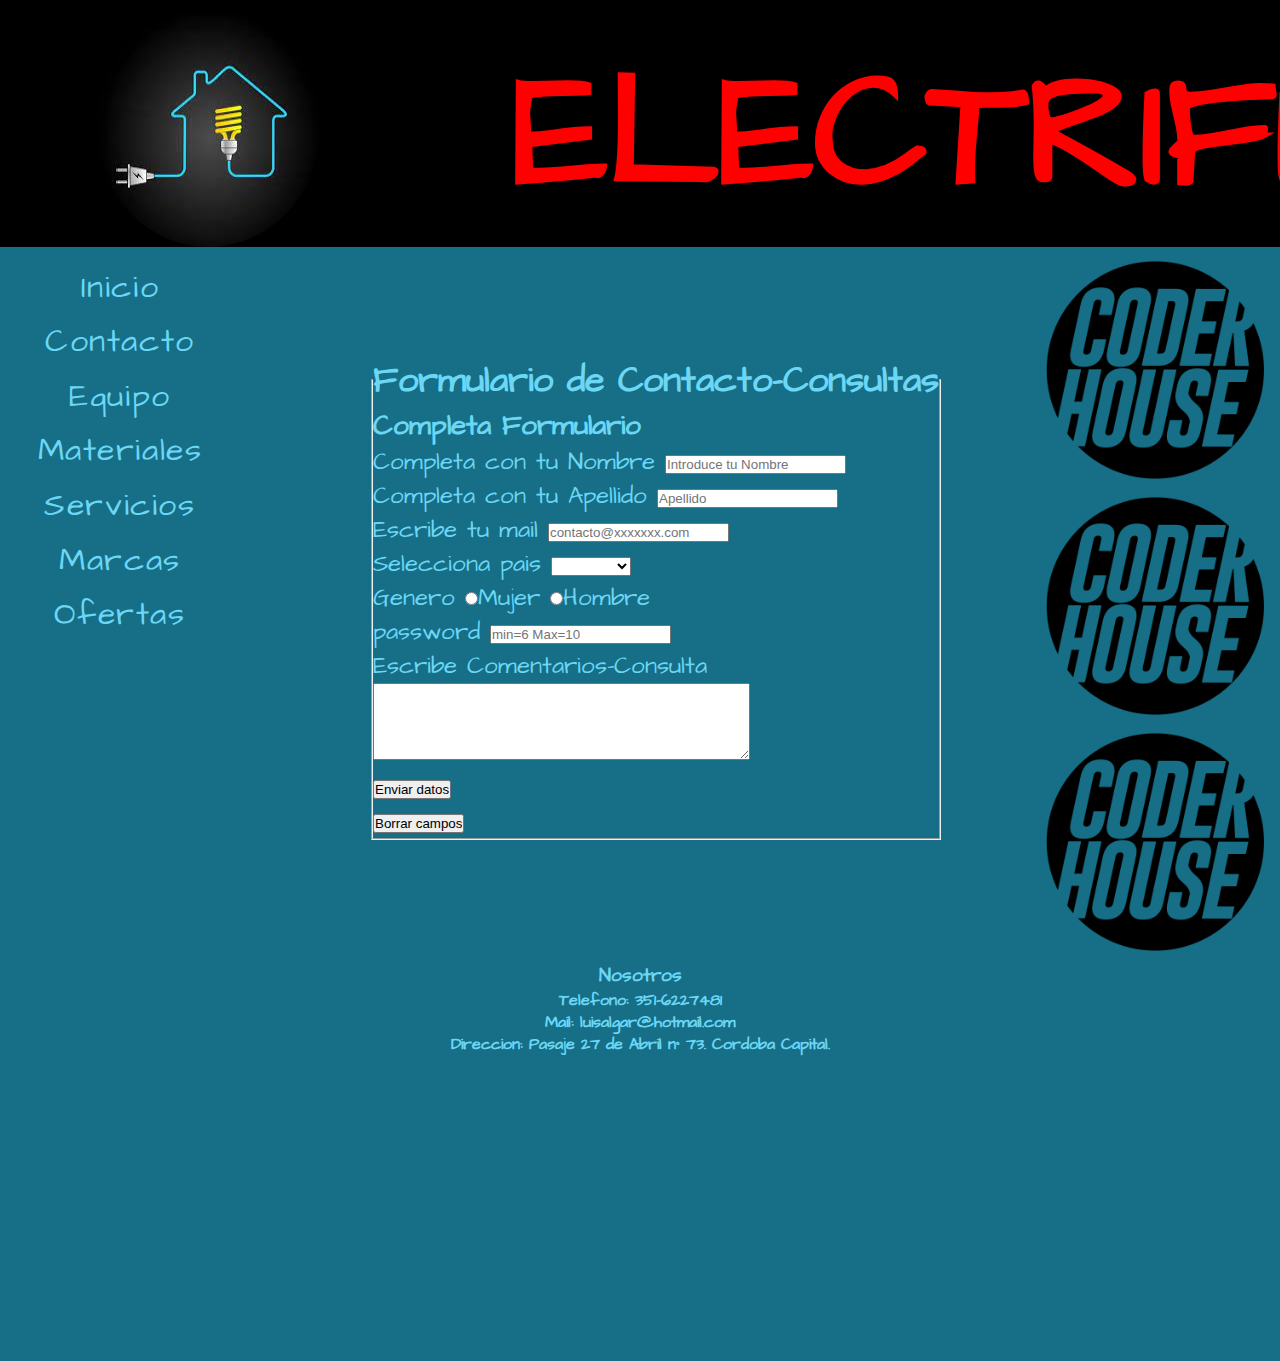
<file: contacto-consultas.html>
<!DOCTYPE html>
<html lang="en">
  <head>
    <meta charset="UTF-8">
    <meta http-equiv="X-UA-Compatible" content="IE=edge">
    <meta name="viewport" content="width=device-width, initial-scale=1.0">
    <meta name="description" content="En ELECTRIFICA:COM encontraras una amplia variedad de materiales electricos, para tu casa o para la obra, ante cualquier duda contacte con nuestros venderores que lo ascesoraran en lo que necesiten.">
    <meta name="keywords" content="elec, electrico, materiales, obra, casa, cable, cinta, gabinete, cajas, de chapa, plasticas, embutir, unipolares subterraneos, estancas, proyectores, lamparas, led, embutir, apliques, aplicar, unipolares">
    <link rel="preconnect" href="https://fonts.gstatic.com">
    <link href="https://fonts.googleapis.com/css2?family=Architects+Daughter&family=Balsamiq+Sans&display=swap" rel="stylesheet">
    <link rel="stylesheet" href="https://cdnjs.cloudflare.com/ajax/libs/animate.css/4.1.1/animate.min.css">
    <link href="https://cdn.jsdelivr.net/npm/bootstrap@5.0.2/dist/css/bootstrap.min.css" rel="stylesheet" integrity="sha384-EVSTQN3/azprG1Anm3QDgpJLIm9Nao0Yz1ztcQTwFspd3yD65VohhpuuCOmLASjC" crossorigin="anonymous">
    <link rel="stylesheet" href="./css/Clase12.css">
    <title>ELECTRIFICA|Contacto</title>
</head>
  <body>
    <main>
      <header>
          <img class="logo animate__animated animate animate__flip" src="/Imagenes/Logo.png" alt=""> <h1 class="firma animate__animated animate animate__flip">ELECTRIFICA</h1>
      </header>
      <div class="barra">
          <nav>
              <ul>
                  <li><a href="electrifica.html"> Inicio</a></li>
                  <li><a href="/contacto-consultas.html">Contacto</a></li>
                  <li><a href="/Equipo.html">Equipo</a></li>
                  <li><a href="/Materiales.html">Materiales</a></li>
                  <li><a href="/servicios.html">Servicios</a></li>
                  <li><a href="/marcas.html">Marcas</a>
                  <ul>
                      <li>3M-<a href="/contacto-consultas.html">Consulte</a></li>
                      <li>Conectube-<a href="/contacto-consultas.html">Consulte</a></li>
                      <li>Fluke-<a href="/contacto-consultas.html">Consulte</a></li>
                      <li>Genrod-<a href="/contacto-consultas.html">Consulte</a></li>
                      <li>IMSA-<a href="/contacto-consultas.html">Consulte</a></li>
                      <li>Marlew-<a href="/contacto-consultas.html">Consulte</a></li>
                      <li>Philips-<a href="/contacto-consultas.html">Consulte</a></li>
                      <li>Prismian-<a href="/contacto-consultas.html">Consulte</a></li>
                      <li>Richi-<a href="/contacto-consultas.html">Consulte</a></li>
                      <li>Schneider-<a href="/contacto-consultas.html">Consulte</a></li>
                      <li>Siemens-<a href="/contacto-consultas.html">Consulte</a></li>
                      <li>Tacsa-<a href="/contacto-consultas.html">Consulte</a></li>
                      <li>Teclastar-<a href="/contacto-consultas.html">Consulte</a></li>
                      <li>Steck-<a href="/contacto-consultas.html">Consulte</a></li>
                  </ul>
                  </li>
                  <li><a href="/ofertas.html">Ofertas</a></li>
              </ul>
              </nav>
          </div>
    <section class="flex cuerpo">
      <fieldset>
        <legend><h2>Formulario de Contacto-Consultas</h2></legend>
        <h3>Completa Formulario</h3>
        <form action="#">
          <div>
            <label for="nombre">Completa con tu Nombre</label>
            <input
              type="text"
              name="nombre"
              placeholder="Introduce tu Nombre"
              required
            />
          </div>
          <div>
            <label for="apellido"> Completa con tu Apellido</label>
            <input
              type="text"
              name="apellido"
              placeholder="Apellido"
              required
            />
          </div>
          <div>
            <label for="email">Escribe tu mail</label>
            <input
              type="email"
              name="email"
              required
              placeholder="contacto@xxxxxxx.com"
            />
          </div>
          <div>
            <label for="pais">Selecciona pais</label>
            <select name="pais" id="" required>
              <option value=""></option>
              <option value="argentina">Argentina</option>
              <option value="uruguya">Uruguay</option>
              <option value="brasil">Brasil</option>
              <option value="Chile">Chile</option>
              <option value="Paraguay">Paraguay</option>
              <option value="Bolivia">Bolivia</option>
            </select>
          </div>
          <div>
            <label for="genero">Genero</label>
            <input type="radio" name="genero" value="mujer" />Mujer
            <input type="radio" name="genero" value="hombre" />Hombre
          </div>
          <div>
            <label for="password">password</label>
            <input
              type="password"
              name="password"
              minlength="6"
              maxlength="10"
              placeholder="min=6 Max=10"
              required
            />
          </div>
          <div>
            <label for="comentarios">Escribe Comentarios-Consulta</label><br />
            <textarea name="comentarios" id="" cols="45" rows="5"></textarea>
          </div>
          <div>
            <input type="submit" value="Enviar datos" />
          </div>
          <div>
            <input type="reset" value="Borrar campos" />
          </div>
        </form>
      </fieldset>
    </section>
    <aside class="aside">
      <a href="https://www.coderhouse.com/?utm_source=google&utm_medium=cpc&utm_campaign=brand&gclid=Cj0KCQjwlMaGBhD3ARIsAPvWd6jc0vC9sh7NxdMVu2Mhl2AO68-2_b3SjoyIqjkukCOoX2XZSKQ0tBQaAhZDEALw_wcB"><img src="/Imagenes/logo_coderhouse.png" alt="Propaganda Coder House" /></a>
      <a href="https://www.coderhouse.com/?utm_source=google&utm_medium=cpc&utm_campaign=brand&gclid=Cj0KCQjwlMaGBhD3ARIsAPvWd6jc0vC9sh7NxdMVu2Mhl2AO68-2_b3SjoyIqjkukCOoX2XZSKQ0tBQaAhZDEALw_wcB"><img src="/Imagenes/logo_coderhouse.png" alt="Propaganda Coder House" /></a>
      <a href="https://www.coderhouse.com/?utm_source=google&utm_medium=cpc&utm_campaign=brand&gclid=Cj0KCQjwlMaGBhD3ARIsAPvWd6jc0vC9sh7NxdMVu2Mhl2AO68-2_b3SjoyIqjkukCOoX2XZSKQ0tBQaAhZDEALw_wcB"><img src="/Imagenes/logo_coderhouse.png" alt="Propaganda Coder House" /></a>
  </aside>
    <footer>
      <ul>
        <h3>Nosotros</h3>
        <li><h4>Telefono: 351-6227481</h4></li>
        <li>
          <h4>
            Mail: luisalgar@hotmail.com
          </h4>
        </li>
        <li><h4>Direccion: Pasaje 27 de Abril n° 73. Cordoba Capital.</h4></li>
        <iframe
          src="https://www.google.com/maps/embed?pb=!1m18!1m12!1m3!1d851.3399483791945!2d-64.22502917083206!3d-31.404211754188125!2m3!1f0!2f0!3f0!3m2!1i1024!2i768!4f13.1!3m3!1m2!1s0x943298beb51f6709%3A0xc04398639d34f630!2sPje.%20Pelufo%2073%2C%20X5002IOA%20C%C3%B3rdoba!5e0!3m2!1ses-419!2sar!4v1623520098609!5m2!1ses-419!2sar"
          width="300rem"
          height="300rem"
          style="border: 0"
          allowfullscreen=""
          loading="lazy"
        ></iframe>
      </ul>
    </footer>
  </body>
</html>
</file>
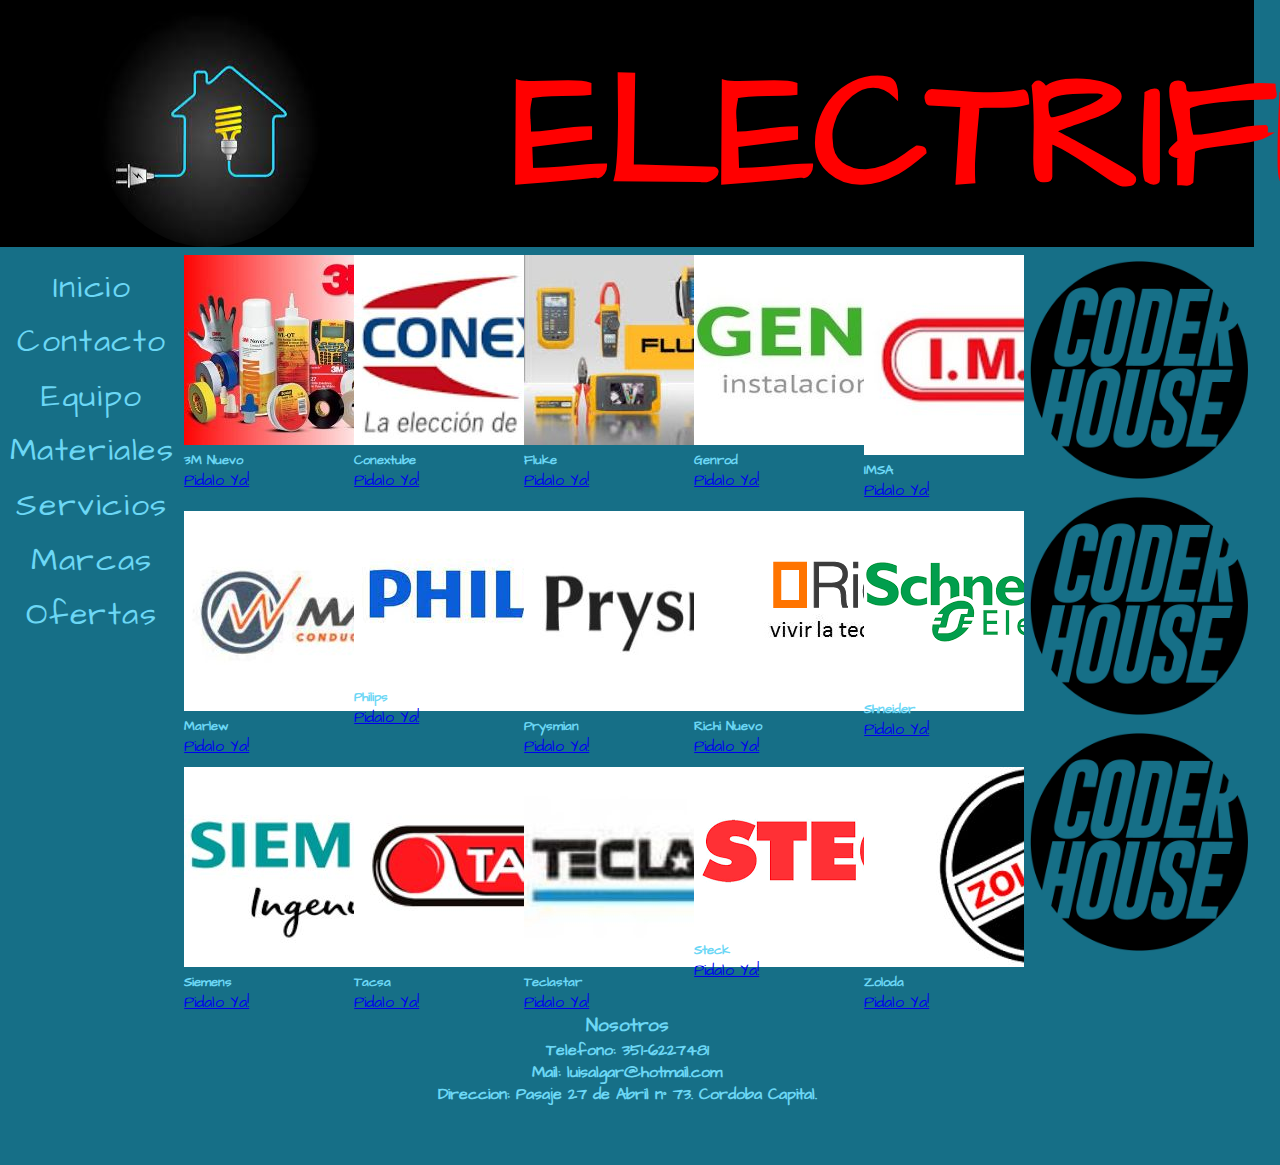
<file: marcas.html>
<!DOCTYPE html>
<html lang="en">
    <head>
        <meta charset="UTF-8">
        <meta http-equiv="X-UA-Compatible" content="IE=edge">
        <meta name="viewport" content="width=device-width, initial-scale=1.0">
        <meta name="description" content="En ELECTRIFICA:COM encontraras una amplia variedad de materiales electricos, para tu casa o para la obra, ante cualquier duda contacte con nuestros venderores que lo ascesoraran en lo que necesiten.">
        <meta name="keywords" content="elec, electrico, materiales, obra, casa, cable, cinta, gabinete, cajas, de chapa, plasticas, embutir, unipolares subterraneos, estancas, proyectores, lamparas, led, embutir, apliques, aplicar, unipolares">
        <link rel="preconnect" href="https://fonts.gstatic.com">
        <link href="https://fonts.googleapis.com/css2?family=Architects+Daughter&family=Balsamiq+Sans&display=swap" rel="stylesheet">
        <link rel="stylesheet" href="https://cdnjs.cloudflare.com/ajax/libs/animate.css/4.1.1/animate.min.css">
        <link href="https://cdn.jsdelivr.net/npm/bootstrap@5.0.2/dist/css/bootstrap.min.css" rel="stylesheet" integrity="sha384-EVSTQN3/azprG1Anm3QDgpJLIm9Nao0Yz1ztcQTwFspd3yD65VohhpuuCOmLASjC" crossorigin="anonymous">
        <link rel="stylesheet" href="./css/Clase12.css">
        <title>ELECTRIFICA|Marcas</title>
    </head>
<body>
    <main>
        <header>
            <img class="logo animate__animated animate animate__flip" src="/Imagenes/Logo.png" alt=""> <h1 class="firma animate__animated animate animate__flip">ELECTRIFICA</h1>
        </header>
        <div class="barra">
            <nav>
                <ul>
                    <li><a href="electrifica.html"> Inicio</a></li>
                    <li><a href="/contacto-consultas.html">Contacto</a></li>
                    <li><a href="/Equipo.html">Equipo</a></li>
                    <li><a href="/Materiales.html">Materiales</a></li>
                    <li><a href="/servicios.html">Servicios</a></li>
                    <li><a href="/marcas.html">Marcas</a>
                    <ul>
                        <li>3M-<a href="/contacto-consultas.html">Consulte</a></li>
                        <li>Conectube-<a href="/contacto-consultas.html">Consulte</a></li>
                        <li>Fluke-<a href="/contacto-consultas.html">Consulte</a></li>
                        <li>Genrod-<a href="/contacto-consultas.html">Consulte</a></li>
                        <li>IMSA-<a href="/contacto-consultas.html">Consulte</a></li>
                        <li>Marlew-<a href="/contacto-consultas.html">Consulte</a></li>
                        <li>Philips-<a href="/contacto-consultas.html">Consulte</a></li>
                        <li>Prismian-<a href="/contacto-consultas.html">Consulte</a></li>
                        <li>Richi-<a href="/contacto-consultas.html">Consulte</a></li>
                        <li>Schneider-<a href="/contacto-consultas.html">Consulte</a></li>
                        <li>Siemens-<a href="/contacto-consultas.html">Consulte</a></li>
                        <li>Tacsa-<a href="/contacto-consultas.html">Consulte</a></li>
                        <li>Teclastar-<a href="/contacto-consultas.html">Consulte</a></li>
                        <li>Steck-<a href="/contacto-consultas.html">Consulte</a></li>
                    </ul>
                    </li>
                    <li><a href="/ofertas.html">Ofertas</a></li>
                </ul>
                </nav>
            </div>
    <main class="marcas">
        <div class="card" style="width: 10rem;">
            <img src="/Imagenes/marcas/3M.jpg" class="card-img-top" alt="3M">
            <div class="card-body">
                <h5 class="card-title"> 3M    <span class="badge bg-primary">Nuevo</span></h5>
                <p class="card-text"></p>
                <a href="/contacto-consultas.html" class="btn btn-primary">Pidalo Ya!</a>
            </div>
        </div>
        <div class="card" style="width: 10rem;">
            <img src="/Imagenes/marcas/conextube.jpg" class="card-img-top" alt="conextube">
            <div class="card-body">
                <h5 class="card-title">Conextube</h5>
                <p class="card-text"></p>
                <a href="/contacto-consultas.html" class="btn btn-primary">Pidalo Ya!</a>
            </div>
        </div>
        <div class="card" style="width: 10rem;">
            <img src="/Imagenes/marcas/fluke.jpg" class="card-img-top" alt="Fluke">
            <div class="card-body">
                <h5 class="card-title">Fluke</h5>
                <p class="card-text"></p>
                <a href="/contacto-consultas.html" class="btn btn-primary">Pidalo Ya!</a>
            </div>
        </div>
        <div class="card" style="width: 10rem;">
            <img src="/Imagenes/marcas/genrod.jpg" class="card-img-top" alt="Genrod">
            <div class="card-body">
                <h5 class="card-title">Genrod</h5>
                <p class="card-text"></p>
                <a href="/contacto-consultas.html" class="btn btn-primary">Pidalo Ya!</a>
            </div>
        </div>
        <div class="card" style="width: 10rem;">
            <img src="/Imagenes/marcas/Imsa.jpg" class="card-img-top" alt="Imsa">
            <div class="card-body">
                <h5 class="card-title">IMSA</h5>
                <p class="card-text"></p>
                <a href="/contacto-consultas.html" class="btn btn-primary">Pidalo Ya!</a>
            </div>
        </div>
        <div class="card" style="width: 10rem;">
            <img src="/Imagenes/marcas/marlew.jpg" class="card-img-top" alt="Marlew">
            <div class="card-body">
                <h5 class="card-title">Marlew</h5>
                <p class="card-text"></p>
                <a href="/contacto-consultas.html" class="btn btn-primary">Pidalo Ya!</a>
            </div>
        </div>
        <div class="card" style="width: 10rem;">
            <img src="/Imagenes/marcas/philips.jfif" class="card-img-top" alt="philips">
            <div class="card-body">
                <h5 class="card-title">Philips</h5>
                <p class="card-text"></p>
                <a href="/contacto-consultas.html" class="btn btn-primary">Pidalo Ya!</a>
            </div>
        </div>
        <div class="card" style="width: 10rem;">
            <img src="/Imagenes/marcas/prysmian.jpg" class="card-img-top" alt="Prysmian">
            <div class="card-body">
                <h5 class="card-title">Prysmian</h5>
                <p class="card-text"></p>
                <a href="/contacto-consultas.html" class="btn btn-primary">Pidalo Ya!</a>
            </div>
        </div>
        <div class="card" style="width: 10rem;">
            <img src="/Imagenes/marcas/richi.png" class="card-img-top" alt="Richi">
            <div class="card-body">
                <h5 class="card-title">Richi  <span class="badge bg-primary">Nuevo</span></h5>
                <p class="card-text"></p>
                <a href="/contacto-consultas.html" class="btn btn-primary">Pidalo Ya!</a>
            </div>
        </div>
        <div class="card" style="width: 10rem;">
            <img src="/Imagenes/marcas/schneider.png" class="card-img-top" alt="Shneider">
            <div class="card-body">
                <h5 class="card-title">Shneider</h5>
                <p class="card-text"></p>
                <a href="/contacto-consultas.html" class="btn btn-primary">Pidalo Ya!</a>
            </div>
        </div>
        <div class="card" style="width: 10rem;">
            <img src="/Imagenes/marcas/siemens.jpg" class="card-img-top" alt="Siemens">
            <div class="card-body">
                <h5 class="card-title">Siemens</h5>
                <p class="card-text"></p>
                <a href="/contacto-consultas.html" class="btn btn-primary">Pidalo Ya!</a>
            </div>
        </div>
        <div class="card" style="width: 10rem;">
            <img src="/Imagenes/marcas/tacsa.jpg" class="card-img-top" alt="Tacsa">
            <div class="card-body">
                <h5 class="card-title">Tacsa</h5>
                <p class="card-text"></p>
                <a href="/contacto-consultas.html" class="btn btn-primary">Pidalo Ya!</a>
            </div>
        </div>
        <div class="card" style="width: 10rem;">
            <img src="/Imagenes/marcas/teclastar.jpg" class="card-img-top" alt="Teclastar">
            <div class="card-body">
                <h5 class="card-title">Teclastar</h5>
                <p class="card-text"></p>
                <a href="/contacto-consultas.html" class="btn btn-primary">Pidalo Ya!</a>
            </div>
        </div>
        <div class="card" style="width: 10rem;">
            <img src="/Imagenes/marcas/steck.png" class="card-img-top" alt="Steck">
            <div class="card-body">
                <h5 class="card-title">Steck</h5>
                <p class="card-text"></p>
                <a href="/contacto-consultas.html" class="btn btn-primary">Pidalo Ya!</a>
            </div>
        </div>
        <div class="card" style="width: 10rem;">
            <img src="/Imagenes/marcas/zoloda.jpg" class="card-img-top" alt="Zoloda">
            <div class="card-body">
                <h5 class="card-title">Zoloda</h5>
                <p class="card-text"></p>
                <a href="/contacto-consultas.html" class="btn btn-primary">Pidalo Ya!</a>
            </div>
        </div>
    </main>
    <aside class="aside">
        <a href="https://www.coderhouse.com/?utm_source=google&utm_medium=cpc&utm_campaign=brand&gclid=Cj0KCQjwlMaGBhD3ARIsAPvWd6jc0vC9sh7NxdMVu2Mhl2AO68-2_b3SjoyIqjkukCOoX2XZSKQ0tBQaAhZDEALw_wcB"><img src="/Imagenes/logo_coderhouse.png" alt="Propaganda Coder House" /></a>
        <a href="https://www.coderhouse.com/?utm_source=google&utm_medium=cpc&utm_campaign=brand&gclid=Cj0KCQjwlMaGBhD3ARIsAPvWd6jc0vC9sh7NxdMVu2Mhl2AO68-2_b3SjoyIqjkukCOoX2XZSKQ0tBQaAhZDEALw_wcB"><img src="/Imagenes/logo_coderhouse.png" alt="Propaganda Coder House" /></a>
        <a href="https://www.coderhouse.com/?utm_source=google&utm_medium=cpc&utm_campaign=brand&gclid=Cj0KCQjwlMaGBhD3ARIsAPvWd6jc0vC9sh7NxdMVu2Mhl2AO68-2_b3SjoyIqjkukCOoX2XZSKQ0tBQaAhZDEALw_wcB"><img src="/Imagenes/logo_coderhouse.png" alt="Propaganda Coder House" /></a>
    </aside>
    <footer>
        <ul>
            <h3>Nosotros</h3>
            <li><h4>Telefono: 351-6227481</h4></li>
            <li><h4>Mail: luisalgar@hotmail.com</h4></li>
            <li><h4>Direccion: Pasaje 27 de Abril n° 73. Cordoba Capital.</li></h3>
        </ul>
    </footer>
    <script
        src="https://cdn.jsdelivr.net/npm/bootstrap@5.0.2/dist/js/bootstrap.bundle.min.js"
        integrity="sha384-MrcW6ZMFYlzcLA8Nl+NtUVF0sA7MsXsP1UyJoMp4YLEuNSfAP+JcXn/tWtIaxVXM"
        crossorigin="anonymous"
    ></script>
</body>
</html>
</file>
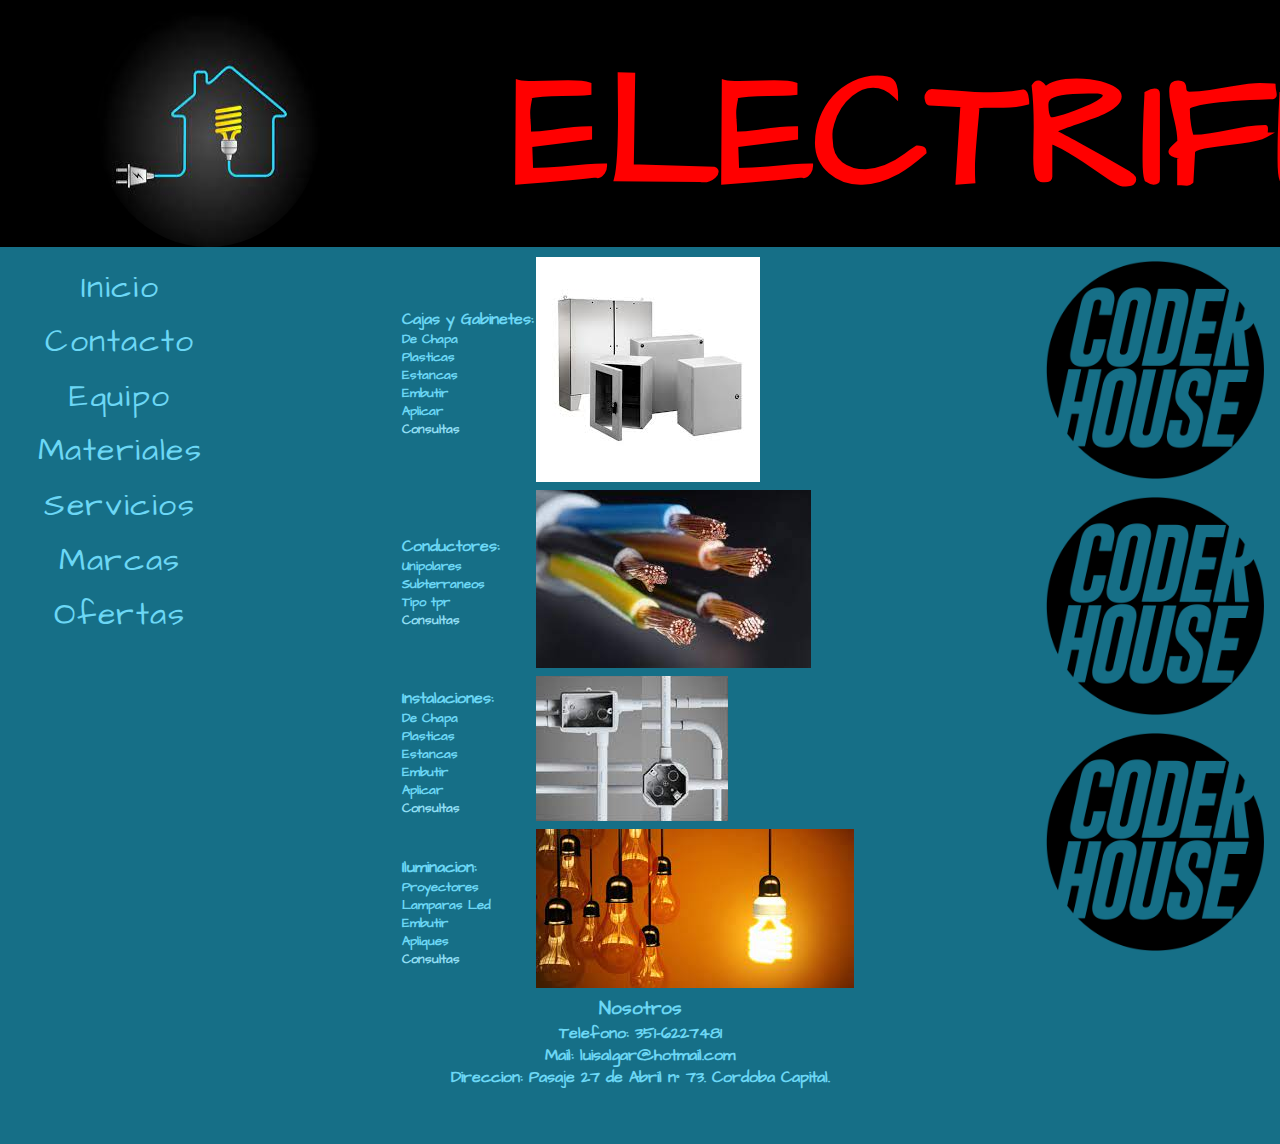
<file: materiales.html>
<!DOCTYPE html>
<html lang="en">
    <head>
        <meta charset="UTF-8">
        <meta http-equiv="X-UA-Compatible" content="IE=edge">
        <meta name="viewport" content="width=device-width, initial-scale=1.0">
        <meta name="description" content="En ELECTRIFICA:COM encontraras una amplia variedad de materiales electricos, para tu casa o para la obra, ante cualquier duda contacte con nuestros venderores que lo ascesoraran en lo que necesiten.">
        <meta name="keywords" content="elec, electrico, materiales, obra, casa, cable, cinta, gabinete, cajas, de chapa, plasticas, embutir, unipolares subterraneos, estancas, proyectores, lamparas, led, embutir, apliques, aplicar, unipolares">
        <link rel="preconnect" href="https://fonts.gstatic.com">
        <link href="https://fonts.googleapis.com/css2?family=Architects+Daughter&family=Balsamiq+Sans&display=swap" rel="stylesheet">
        <link rel="stylesheet" href="https://cdnjs.cloudflare.com/ajax/libs/animate.css/4.1.1/animate.min.css">
        <link href="https://cdn.jsdelivr.net/npm/bootstrap@5.0.2/dist/css/bootstrap.min.css" rel="stylesheet" integrity="sha384-EVSTQN3/azprG1Anm3QDgpJLIm9Nao0Yz1ztcQTwFspd3yD65VohhpuuCOmLASjC" crossorigin="anonymous">
        <link rel="stylesheet" href="./css/Clase12.css">
        <title>ELECTRIFICA|Materiales</title>
    </head>
<body>
    <main>
        <header>
            <img class="logo animate__animated animate animate__flip" src="./Imagenes/Logo.png" alt=""> <h1 class="firma animate__animated animate animate__flip">ELECTRIFICA</h1>
        </header>
        <div class="barra">
            <nav>
                <ul>
                    <li><a href="./index.html"> Inicio</a></li>
                    <li><a href="./contacto-consultas.html">Contacto</a></li>
                    <li><a href="./Equipo.html">Equipo</a></li>
                    <li><a href="./Materiales.html">Materiales</a></li>
                    <li><a href="./servicios.html">Servicios</a></li>
                    <li><a href="./marcas.html">Marcas</a>
                    <ul>
                        <li>3M-<a href="./contacto-consultas.html">Consulte</a></li>
                        <li>Conectube-<a href="./contacto-consultas.html">Consulte</a></li>
                        <li>Fluke-<a href="./contacto-consultas.html">Consulte</a></li>
                        <li>Genrod-<a href="./contacto-consultas.html">Consulte</a></li>
                        <li>IMSA-<a href="./contacto-consultas.html">Consulte</a></li>
                        <li>Marlew-<a href="/contacto-consultas.html">Consulte</a></li>
                        <li>Philips-<a href="/contacto-consultas.html">Consulte</a></li>
                        <li>Prismian-<a href="/contacto-consultas.html">Consulte</a></li>
                        <li>Richi-<a href="/contacto-consultas.html">Consulte</a></li>
                        <li>Schneider-<a href="/contacto-consultas.html">Consulte</a></li>
                        <li>Siemens-<a href="/contacto-consultas.html">Consulte</a></li>
                        <li>Tacsa-<a href="/contacto-consultas.html">Consulte</a></li>
                        <li>Teclastar-<a href="/contacto-consultas.html">Consulte</a></li>
                        <li>Steck-<a href="/contacto-consultas.html">Consulte</a></li>
                    </ul>
                    </li>
                    <li><a href="/ofertas.html">Ofertas</a></li>
                </ul>
                </nav>
            </div>
        <section class="table">
            <h4>
                <table>
                    <tr>
                        <td>Cajas y Gabinetes:
                            <ol type="1"><h5>
                                <li>De Chapa</li>
                                <li>Plasticas</li>
                                <li>Estancas</li>
                                <li>Embutir</li>
                                <li>Aplicar</li>
                                <li><a href="/contacto-consultas.html">Consultas</a>
                                </li>
                            </h5>
                            </ol>
                        </td>
                        <td class="center"><img src="/Imagenes/Gabinete.png" class="imagenTabla" alt="Imagen de Gabinete Electrico"></td>
                    </tr>
                    <tr>
                        <td>Conductores:
                            <ol type="1"><h5>
                                <li>Unipolares</li>
                                <li>Subterraneos</li>
                                <li>Tipo tpr</li>
                                <li><a href="/contacto-consultas.html">Consultas</a>
                                </li>
                            </h5>
                            </ol>
                        </td>
                        <td class="center"><img src="/Imagenes/Conductores.png" class="imagenTabla" alt="Imagen de Gabinete Electrico"></td>
                    </tr>
                    <tr>
                        <td>Instalaciones:
                            <ol type="1"><h5>
                                <li>De Chapa</li>
                                <li>Plasticas</li>
                                <li>Estancas</li>
                                <li>Embutir</li>
                                <li>Aplicar</li>
                                <li><a href="/contacto-consultas.html">Consultas</a>
                                </li>
                            </h5>
                            </ol></td>
                        <td class="center"><img src="/Imagenes/Instalaciones.png" class="imagenTabla" alt="Imagen de Gabinete Electrico"></td>
                    </tr>
                    <tr>
                        <td>Iluminacion:
                            <ol type="1"><h5>
                                <li>Proyectores</li>
                                <li>Lamparas Led</li>
                                <li>Embutir</li>
                                <li>Apliques</li>
                                <li><a href="/contacto-consultas.html">Consultas</a>
                                </li>
                            </h5>
                            </ol>
                        </td>
                        <td class="center"><img src="/Imagenes/Iluminacion.png" class="imagenTabla" alt="Imagen de Gabinete Electrico">
                        </td>
                        </td>
                    </tr>
                </table>
            </h5>
        </h4>
    </section>
    <aside class="aside">
        <a href="https://www.coderhouse.com/?utm_source=google&utm_medium=cpc&utm_campaign=brand&gclid=Cj0KCQjwlMaGBhD3ARIsAPvWd6jc0vC9sh7NxdMVu2Mhl2AO68-2_b3SjoyIqjkukCOoX2XZSKQ0tBQaAhZDEALw_wcB"><img src="/Imagenes/logo_coderhouse.png" alt="Propaganda Coder House" /></a>
        <a href="https://www.coderhouse.com/?utm_source=google&utm_medium=cpc&utm_campaign=brand&gclid=Cj0KCQjwlMaGBhD3ARIsAPvWd6jc0vC9sh7NxdMVu2Mhl2AO68-2_b3SjoyIqjkukCOoX2XZSKQ0tBQaAhZDEALw_wcB"><img src="/Imagenes/logo_coderhouse.png" alt="Propaganda Coder House" /></a>
        <a href="https://www.coderhouse.com/?utm_source=google&utm_medium=cpc&utm_campaign=brand&gclid=Cj0KCQjwlMaGBhD3ARIsAPvWd6jc0vC9sh7NxdMVu2Mhl2AO68-2_b3SjoyIqjkukCOoX2XZSKQ0tBQaAhZDEALw_wcB"><img src="/Imagenes/logo_coderhouse.png" alt="Propaganda Coder House" /></a>
    </aside>
    <footer>
        <ul>
            <h3>Nosotros</h3>
            <li><h4>Telefono: 351-6227481</h4></li>
            <li><h4>Mail: luisalgar@hotmail.com</h4></li>
            <li><h4>Direccion: Pasaje 27 de Abril n° 73. Cordoba Capital.</h4></li>
        </ul>
    </footer>
</body>
</html>
</file>
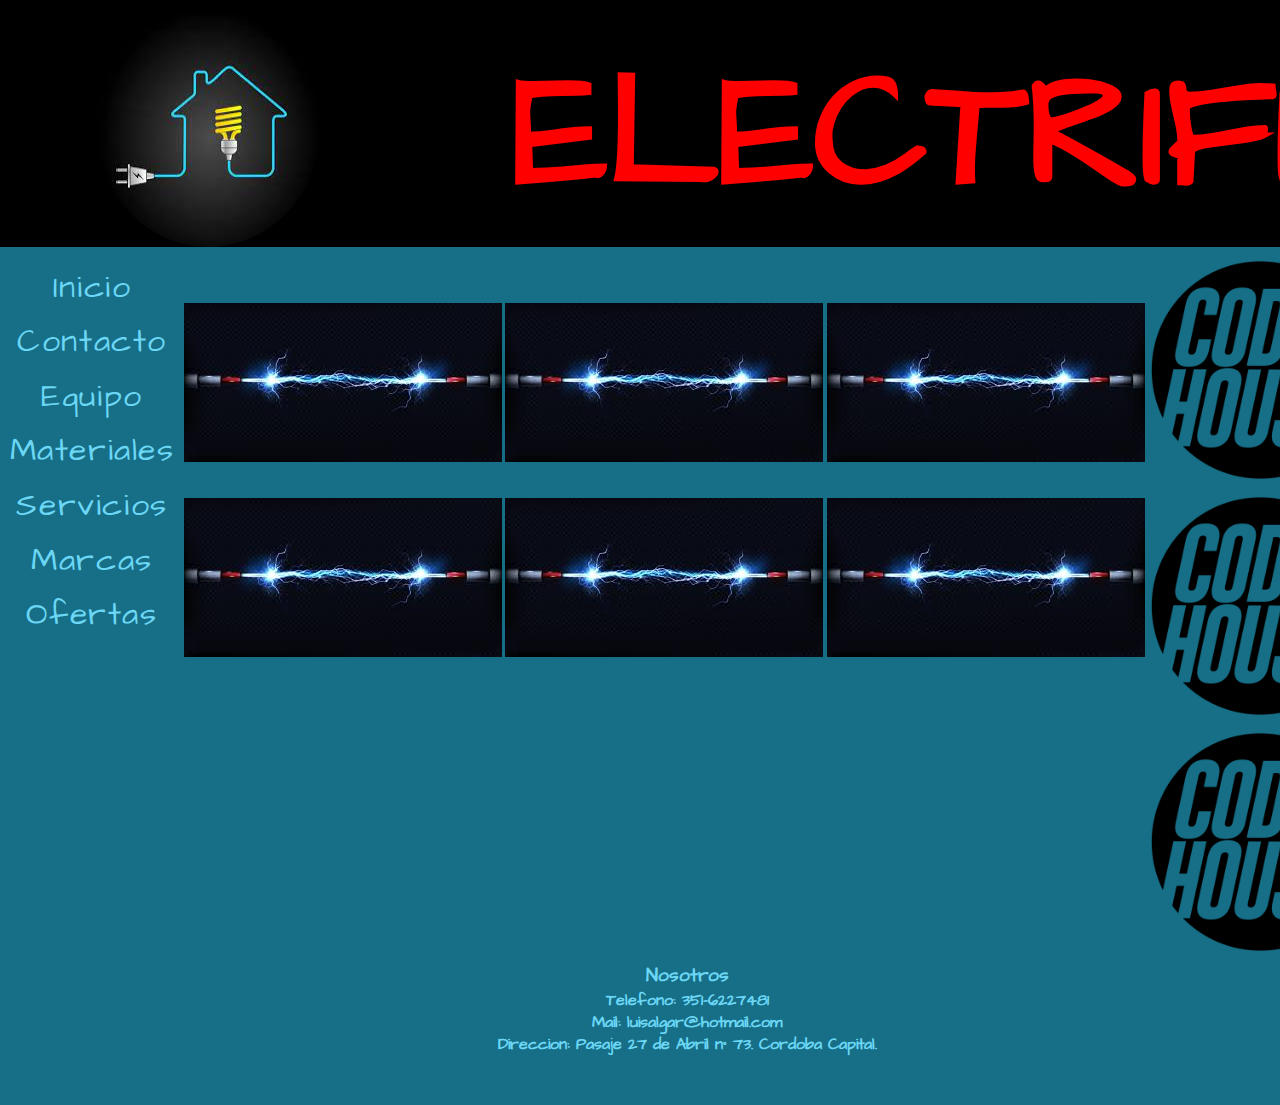
<file: ofertas.html>
<!DOCTYPE html>
<html lang="en">
  <head>
    <meta charset="UTF-8">
    <meta http-equiv="X-UA-Compatible" content="IE=edge">
    <meta name="viewport" content="width=device-width, initial-scale=1.0">
    <meta name="description" content="En ELECTRIFICA:COM encontraras una amplia variedad de materiales electricos, para tu casa o para la obra, ante cualquier duda contacte con nuestros venderores que lo ascesoraran en lo que necesiten.">
    <meta name="keywords" content="elec, electrico, materiales, obra, casa, cable, cinta, gabinete, cajas, de chapa, plasticas, embutir, unipolares subterraneos, estancas, proyectores, lamparas, led, embutir, apliques, aplicar, unipolares">
    <link rel="preconnect" href="https://fonts.gstatic.com">
    <link href="https://fonts.googleapis.com/css2?family=Architects+Daughter&family=Balsamiq+Sans&display=swap" rel="stylesheet">
    <link rel="stylesheet" href="https://cdnjs.cloudflare.com/ajax/libs/animate.css/4.1.1/animate.min.css">
    <link href="https://cdn.jsdelivr.net/npm/bootstrap@5.0.2/dist/css/bootstrap.min.css" rel="stylesheet" integrity="sha384-EVSTQN3/azprG1Anm3QDgpJLIm9Nao0Yz1ztcQTwFspd3yD65VohhpuuCOmLASjC" crossorigin="anonymous">
    <link rel="stylesheet" href="/css/Clase12.css">
    <title>ELECTRIFICA|Ofertas</title>
</head>
  <body>
    <main>
        <header>
            <img class="logo animate__animated animate animate__flip" src="/Imagenes/Logo.png" alt=""> <h1 class="firma animate__animated animate animate__flip">ELECTRIFICA</h1>
        </header>
        <div class="barra">
            <nav>
                <ul>
                    <li><a href="electrifica.html"> Inicio</a></li>
                    <li><a href="/contacto-consultas.html">Contacto</a></li>
                    <li><a href="/Equipo.html">Equipo</a></li>
                    <li><a href="/Materiales.html">Materiales</a></li>
                    <li><a href="/servicios.html">Servicios</a></li>
                    <li><a href="/marcas.html">Marcas</a>
                    <ul>
                        <li>3M-<a href="/contacto-consultas.html">Consulte</a></li>
                        <li>Conectube-<a href="/contacto-consultas.html">Consulte</a></li>
                        <li>Fluke-<a href="/contacto-consultas.html">Consulte</a></li>
                        <li>Genrod-<a href="/contacto-consultas.html">Consulte</a></li>
                        <li>IMSA-<a href="/contacto-consultas.html">Consulte</a></li>
                        <li>Marlew-<a href="/contacto-consultas.html">Consulte</a></li>
                        <li>Philips-<a href="/contacto-consultas.html">Consulte</a></li>
                        <li>Prismian-<a href="/contacto-consultas.html">Consulte</a></li>
                        <li>Richi-<a href="/contacto-consultas.html">Consulte</a></li>
                        <li>Schneider-<a href="/contacto-consultas.html">Consulte</a></li>
                        <li>Siemens-<a href="/contacto-consultas.html">Consulte</a></li>
                        <li>Tacsa-<a href="/contacto-consultas.html">Consulte</a></li>
                        <li>Teclastar-<a href="/contacto-consultas.html">Consulte</a></li>
                        <li>Steck-<a href="/contacto-consultas.html">Consulte</a></li>
                    </ul>
                    </li>
                    <li><a href="/ofertas.html">Ofertas</a></li>
                </ul>
                </nav>
            </div>
    <section class="mainGrids">
      <div class="ofertasGrids oferta1">
        <a href="/contacto-consultas.html"
          ><img src="/Imagenes/Logo 3.png" alt="Foto de la Oferta"
        /></a>
      </div>
      <div class="ofertasGrids oferta2">
        <a href="/contacto-consultas.html"
          ><img src="/Imagenes/Logo 3.png" alt="Foto de la Oferta"
        /></a>
      </div>
      <div class="ofertasGrids oferta3">
        <a href="/contacto-consultas.html"
          ><img src="/Imagenes/Logo 3.png" alt="Foto de la Oferta"
        /></a>
      </div>
      <div class="ofertasGrids oferta4">
        <a href="/contacto-consultas.html"
          ><img src="/Imagenes/Logo 3.png" alt="Foto de la Oferta"
        /></a>
      </div>
      <div class="ofertasGrids oferta5">
        <a href="/contacto-consultas.html"
          ><img src="/Imagenes/Logo 3.png" alt="Foto de la Oferta"
        /></a>
      </div>
      <div class="ofertasGrids oferta6">
        <a href="/contacto-consultas.html"
          ><img src="/Imagenes/Logo 3.png" alt="Foto de la Oferta"
        /></a>
      </div>
    </section>
    <aside class="aside">
      <a href="https://www.coderhouse.com/?utm_source=google&utm_medium=cpc&utm_campaign=brand&gclid=Cj0KCQjwlMaGBhD3ARIsAPvWd6jc0vC9sh7NxdMVu2Mhl2AO68-2_b3SjoyIqjkukCOoX2XZSKQ0tBQaAhZDEALw_wcB"><img src="/Imagenes/logo_coderhouse.png" alt="Propaganda Coder House" /></a>
      <a href="https://www.coderhouse.com/?utm_source=google&utm_medium=cpc&utm_campaign=brand&gclid=Cj0KCQjwlMaGBhD3ARIsAPvWd6jc0vC9sh7NxdMVu2Mhl2AO68-2_b3SjoyIqjkukCOoX2XZSKQ0tBQaAhZDEALw_wcB"><img src="/Imagenes/logo_coderhouse.png" alt="Propaganda Coder House" /></a>
      <a href="https://www.coderhouse.com/?utm_source=google&utm_medium=cpc&utm_campaign=brand&gclid=Cj0KCQjwlMaGBhD3ARIsAPvWd6jc0vC9sh7NxdMVu2Mhl2AO68-2_b3SjoyIqjkukCOoX2XZSKQ0tBQaAhZDEALw_wcB"><img src="/Imagenes/logo_coderhouse.png" alt="Propaganda Coder House" /></a>
  </aside>
    <footer>
      <ul>
        <h3>Nosotros</h3>
        <li><h4>Telefono: 351-6227481</h4></li>
        <li>
          <h4>
            Mail: luisalgar@hotmail.com
          </h4>
        </li>
        <li><h4>Direccion: Pasaje 27 de Abril n° 73. Cordoba Capital.</h4></li>
      </ul>
    </footer>
    <script
      src="https://cdn.jsdelivr.net/npm/bootstrap@5.0.2/dist/js/bootstrap.bundle.min.js"
      integrity="sha384-MrcW6ZMFYlzcLA8Nl+NtUVF0sA7MsXsP1UyJoMp4YLEuNSfAP+JcXn/tWtIaxVXM"
      crossorigin="anonymous"
    ></script>
  </body>
</html>
</file>
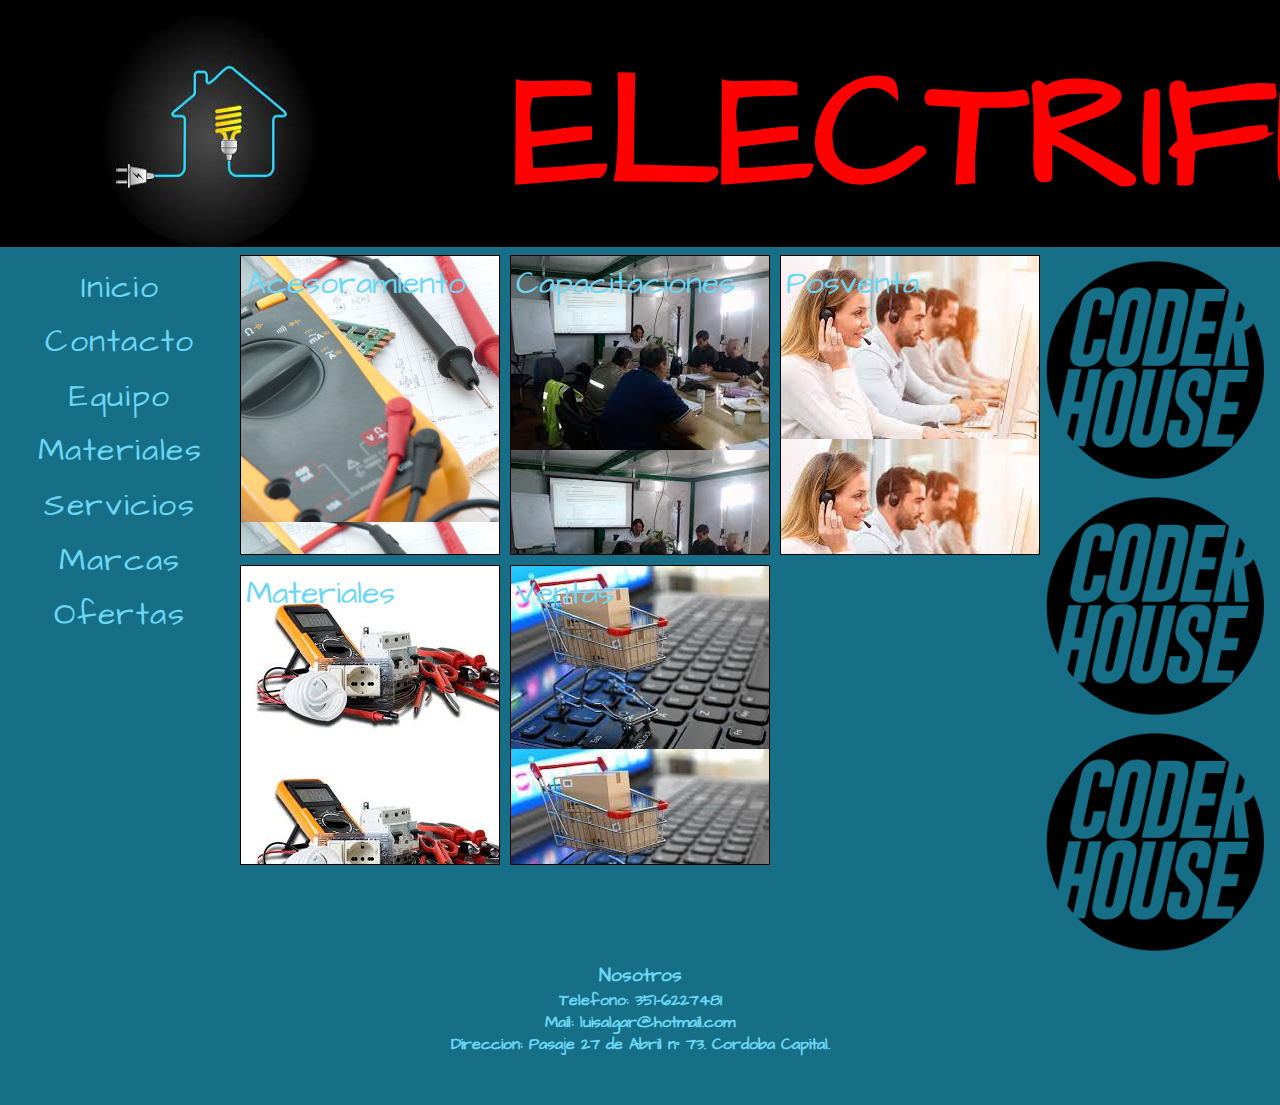
<file: servicios.html>
<!DOCTYPE html>
<html lang="en">
    <head>
        <meta charset="UTF-8">
        <meta http-equiv="X-UA-Compatible" content="IE=edge">
        <meta name="viewport" content="width=device-width, initial-scale=1.0">
        <meta name="description" content="En ELECTRIFICA:COM encontraras una amplia variedad de materiales electricos, para tu casa o para la obra, ante cualquier duda contacte con nuestros venderores que lo ascesoraran en lo que necesiten.">
        <meta name="keywords" content="elec, electrico, materiales, obra, casa, cable, cinta, gabinete, cajas, de chapa, plasticas, embutir, unipolares subterraneos, estancas, proyectores, lamparas, led, embutir, apliques, aplicar, unipolares">
        <link rel="preconnect" href="https://fonts.gstatic.com">
        <link href="https://fonts.googleapis.com/css2?family=Architects+Daughter&family=Balsamiq+Sans&display=swap" rel="stylesheet">
        <link rel="stylesheet" href="https://cdnjs.cloudflare.com/ajax/libs/animate.css/4.1.1/animate.min.css">
        <link href="https://cdn.jsdelivr.net/npm/bootstrap@5.0.2/dist/css/bootstrap.min.css" rel="stylesheet" integrity="sha384-EVSTQN3/azprG1Anm3QDgpJLIm9Nao0Yz1ztcQTwFspd3yD65VohhpuuCOmLASjC" crossorigin="anonymous">
        <link rel="stylesheet" href="/css/Clase12.css">
        <title>ELECTRIFICA|Servicios</title>
    </head>
<body>
    <main>
        <header>
            <img class="logo animate__animated animate animate__flip" src="/Imagenes/Logo.png" alt=""> <h1 class="firma animate__animated animate animate__flip">ELECTRIFICA</h1>
        </header>
        <div class="barra">
            <nav>
                <ul>
                    <li><a href="electrifica.html"> Inicio</a></li>
                    <li><a href="/contacto-consultas.html">Contacto</a></li>
                    <li><a href="/Equipo.html">Equipo</a></li>
                    <li><a href="/Materiales.html">Materiales</a></li>
                    <li><a href="/servicios.html">Servicios</a></li>
                    <li><a href="/marcas.html">Marcas</a>
                    <ul>
                        <li>3M-<a href="/contacto-consultas.html">Consulte</a></li>
                        <li>Conectube-<a href="/contacto-consultas.html">Consulte</a></li>
                        <li>Fluke-<a href="/contacto-consultas.html">Consulte</a></li>
                        <li>Genrod-<a href="/contacto-consultas.html">Consulte</a></li>
                        <li>IMSA-<a href="/contacto-consultas.html">Consulte</a></li>
                        <li>Marlew-<a href="/contacto-consultas.html">Consulte</a></li>
                        <li>Philips-<a href="/contacto-consultas.html">Consulte</a></li>
                        <li>Prismian-<a href="/contacto-consultas.html">Consulte</a></li>
                        <li>Richi-<a href="/contacto-consultas.html">Consulte</a></li>
                        <li>Schneider-<a href="/contacto-consultas.html">Consulte</a></li>
                        <li>Siemens-<a href="/contacto-consultas.html">Consulte</a></li>
                        <li>Tacsa-<a href="/contacto-consultas.html">Consulte</a></li>
                        <li>Teclastar-<a href="/contacto-consultas.html">Consulte</a></li>
                        <li>Steck-<a href="/contacto-consultas.html">Consulte</a></li>
                    </ul>
                    </li>
                    <li><a href="/ofertas.html">Ofertas</a></li>
                </ul>
                </nav>
            </div>
        <section class="grid">
            <div class="grid1 acesoramiento"><a href="/contacto-consultas.html">Acesoramiento</a></div>
            <div class="grid1 capacitaciones"><a href="/contacto-consultas.html">Capacitaciones</a></div>
            <div class="grid1 posventa"><a href="/contacto-consultas.html">Posventa</a></div>
            <div class="grid1 materiales"><a href="/contacto-consultas.html">Materiales</a></div>
            <div class="grid1 ventas"><a href="/contacto-consultas.html">Ventas</a></div>
        </section>
        <aside class="aside">
            <a href="https://www.coderhouse.com/?utm_source=google&utm_medium=cpc&utm_campaign=brand&gclid=Cj0KCQjwlMaGBhD3ARIsAPvWd6jc0vC9sh7NxdMVu2Mhl2AO68-2_b3SjoyIqjkukCOoX2XZSKQ0tBQaAhZDEALw_wcB"><img src="/Imagenes/logo_coderhouse.png" alt="Propaganda Coder House" /></a>
            <a href="https://www.coderhouse.com/?utm_source=google&utm_medium=cpc&utm_campaign=brand&gclid=Cj0KCQjwlMaGBhD3ARIsAPvWd6jc0vC9sh7NxdMVu2Mhl2AO68-2_b3SjoyIqjkukCOoX2XZSKQ0tBQaAhZDEALw_wcB"><img src="/Imagenes/logo_coderhouse.png" alt="Propaganda Coder House" /></a>
            <a href="https://www.coderhouse.com/?utm_source=google&utm_medium=cpc&utm_campaign=brand&gclid=Cj0KCQjwlMaGBhD3ARIsAPvWd6jc0vC9sh7NxdMVu2Mhl2AO68-2_b3SjoyIqjkukCOoX2XZSKQ0tBQaAhZDEALw_wcB"><img src="/Imagenes/logo_coderhouse.png" alt="Propaganda Coder House" /></a>
        </aside>
    <footer>
        <ul>
            <h3>Nosotros</h3>
            <li><h4>Telefono: 351-6227481</h4></li>
            <li><h4>Mail: luisalgar@hotmail.com</h4></li>
            <li><h4>Direccion: Pasaje 27 de Abril n° 73. Cordoba Capital.</li></h3>
        </ul>
    </footer>
</body>
</html>
</file>
<file: css/Clase12.css>
header {
  display: flex;
  grid-area: header;
  background-color: #166f87;
  margin-bottom: 0.5rem; }
  header:hover {
    transition: all 1s ease-in;
    background-color: #000000;
    color: red;
    width: 100%; }
  header a {
    text-decoration: none; }
  header .logo {
    border-radius: 100%;
    margin-left: 6rem;
    margin-top: 0.5rem; }
  header .firma {
    font-size: 10rem;
    width: 100%;
    margin-left: 12rem;
    margin-top: 1.5rem; }

nav {
  letter-spacing: 0.1rem;
  background-color: #166f87;
  grid-area: barra;
  font-size: 2rem;
  display: flex;
  text-align: center;
  justify-content: center; }
  nav ul ul {
    position: absolute;
    display: none;
    top: 26rem;
    left: 14rem;
    z-index: 1; }
    nav ul ul li {
      margin: 0.1rem;
      padding: 0.15rem; }
  nav ul li {
    list-style: none;
    margin: 0.6rem; }
    nav ul li:hover {
      background-color: #166f87; }
      nav ul li:hover ul {
        margin: 0rem;
        padding: 0rem;
        font-size: 1rem;
        display: inline-block;
        background-color: #166f87; }
        nav ul li:hover ul:hover {
          background-color: #000000; }
  nav ul a {
    color: #6cd7f5;
    text-decoration: none; }
    nav ul a:hover {
      transition: all 0.5s ease-in;
      border-radius: 30%;
      background-color: #000000;
      color: red; }

.flex {
  justify-content: space-around;
  align-items: center;
  font-size: 1.5rem;
  margin-bottom: 1.5rem;
  margin-left: 2rem;
  border-color: #6cd7f5;
  display: flex;
  flex-direction: row;
  flex-wrap: nowrap;
  justify-content: space-around; }
  .flex .equipo {
    border: 100%;
    width: 12rem;
    border-radius: 80%;
    font-size: 1.5rem;
    margin: 0.1rem;
    padding: 0.1rem; }
    .flex .equipo:hover {
      transform: scale(1.2, 1.2); }

.table {
  margin-left: 10rem; }
  .table ol {
    text-decoration: none;
    list-style: none;
    color: #6cd7f5; }
  .table a {
    text-decoration: none;
    color: #91def3; }
    .table a:hover {
      background-color: #000000;
      border-radius: 30%;
      color: red;
      transition: all 0.5s ease-in; }

.cuerpo {
  grid-area: cuerpo;
  display: flex;
  flex-direction: row;
  background-color: #166f87; }
  .cuerpo .miVideo {
    margin-left: 20rem;
    width: 35rem;
    height: 18rem; }
  .cuerpo .logo2 {
    height: 18rem;
    width: 35rem;
    margin-left: 20rem; }
  .cuerpo .logo3 {
    height: 18rem;
    width: 35rem;
    margin-left: 20rem; }
  .cuerpo p {
    margin: 1.5rem; }

.grid {
  display: grid;
  grid-template-columns: 1fr 1fr 1fr;
  grid-template-rows: 18.75rem 18.75rem;
  gap: 10px; }
  .grid .grid1 {
    border: solid 0.1rem black;
    font-size: 2rem;
    padding: 0.32rem; }
    .grid .grid1 a {
      text-decoration: none;
      color: #6cd7f5; }
      .grid .grid1 a:hover {
        background-color: black;
        border-radius: 30%;
        color: red;
        transition: all 0.5s ease-in; }
  .grid .acesoramiento {
    background-image: url(/Imagenes/asesoramiento.jpg); }
  .grid .capacitaciones {
    background-image: url(/Imagenes/capacitacion.jpg); }
  .grid .posventa {
    background-image: url(/Imagenes/posventa.jfif); }
  .grid .materiales {
    background-image: url(/Imagenes/materiales.jfif); }
  .grid .ventas {
    background-image: url(/Imagenes/ventas.jfif); }

.marcas {
  width: 100%;
  display: grid;
  grid-template-columns: 1fr 1fr 1fr 1fr 1fr;
  grid-template-rows: 1fr 1fr 1fr;
  gap: 10px;
  justify-items: center; }

.mainGrids {
  width: 100%;
  display: grid;
  grid-template-columns: 0.5fr 0.5fr 0.5fr;
  grid-template-rows: 12rem 12rem;
  justify-items: center;
  margin-top: 3rem;
  gap: 0.2rem; }

.aside {
  grid-area: aside;
  background-color: #166f87; }
  .aside .musica {
    height: 3rem;
    width: 14rem; }

footer {
  grid-area: footer;
  background-color: #166f87;
  text-align: center; }
  footer:hover {
    background: radial-gradient(ellipse, #000000, #000000, #166f87);
    width: 100%; }
  footer ul {
    list-style: none; }
    footer ul li:hover {
      color: red; }

* {
  margin: 0;
  padding: 0;
  box-sizing: border-box; }

body {
  background-color: #166f87; }

main {
  color: #6cd7f5;
  background-color: #166f87;
  font-family: "Architects Daughter", cursive;
  display: grid;
  grid-template-columns: 0.3fr 1fr 0.3fr;
  grid-template-rows: 0.3fr 1fr 0.2fr;
  gap: 0rem;
  grid-template-areas: "header header header" "barra cuerpo aside" "footer footer footer"; }
</file>
